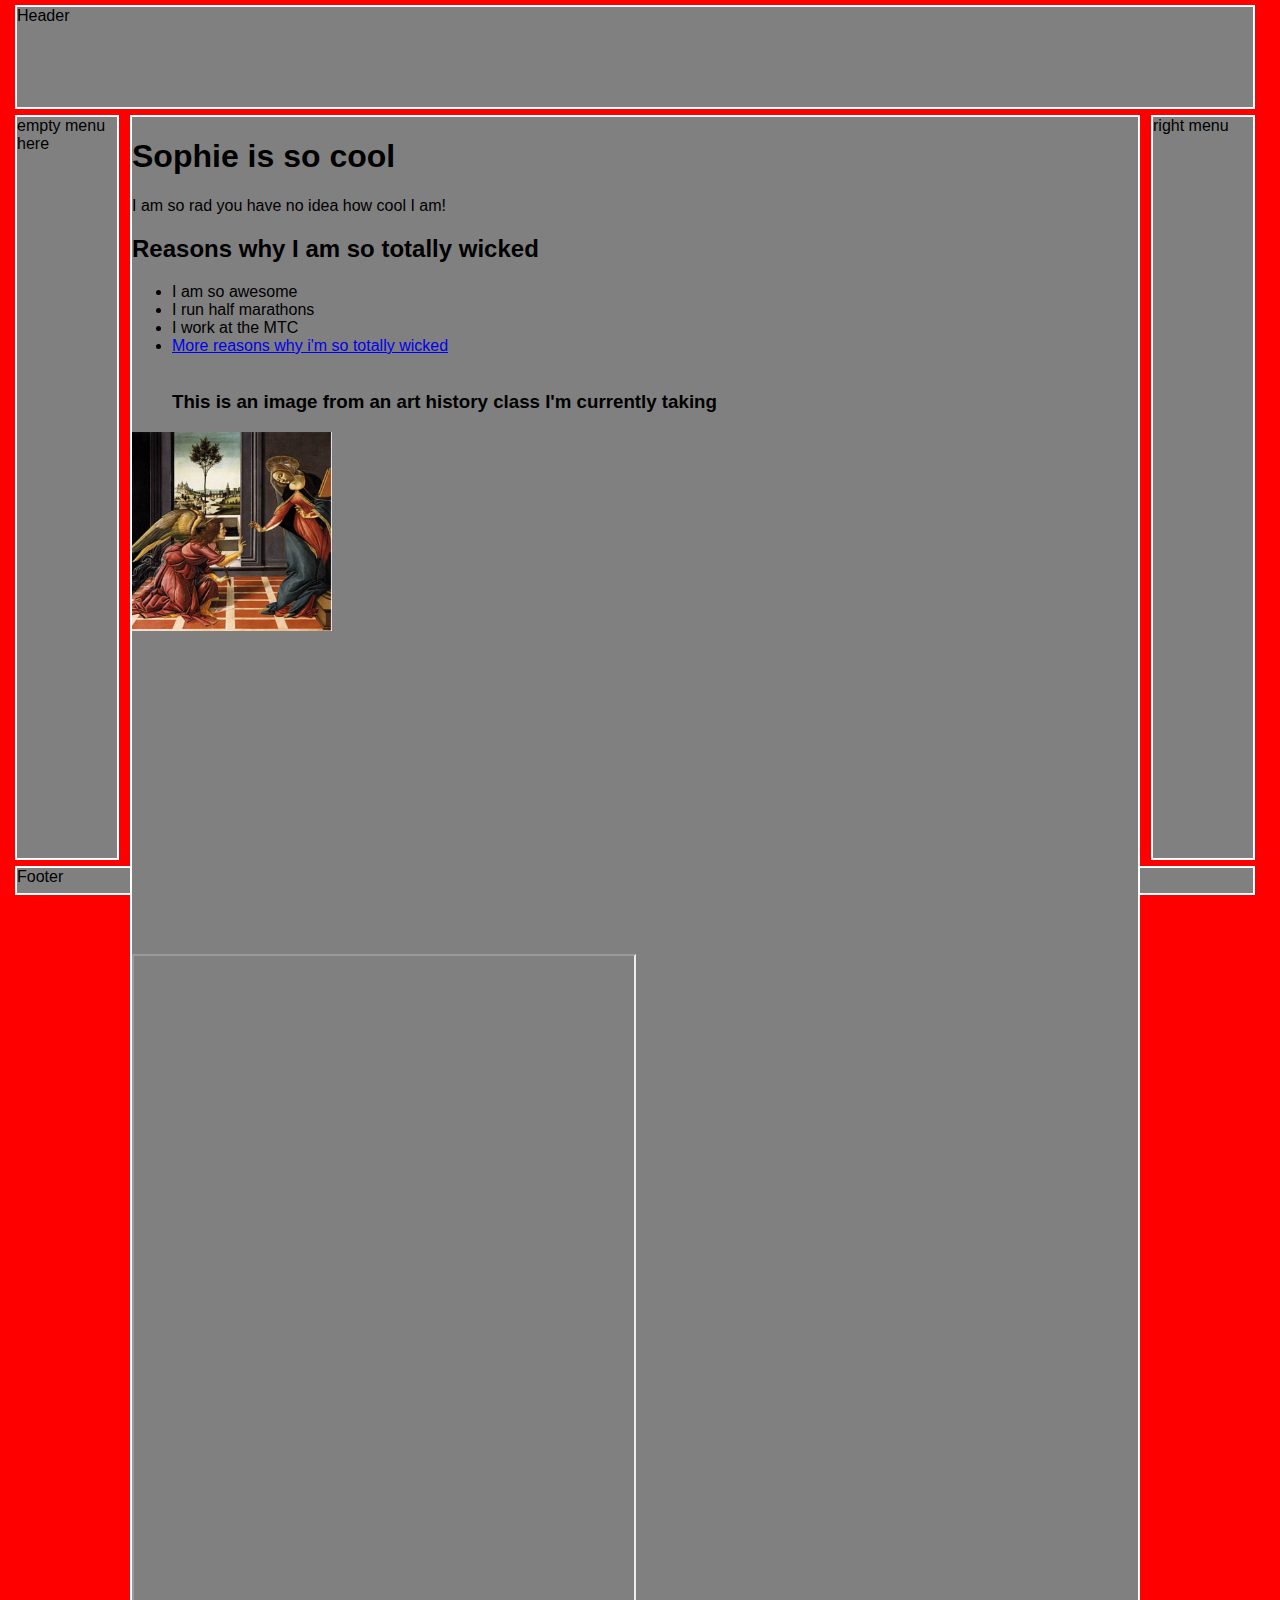
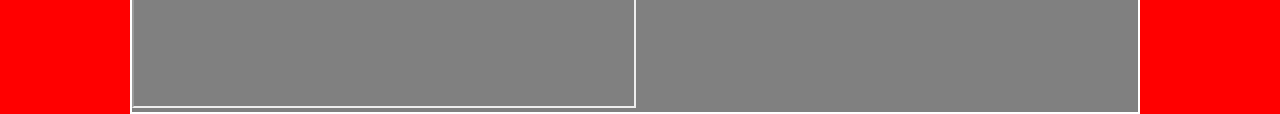
<file: index.html>
<!DOCTYPE html>
<html lang="en">
<head>
    <meta charset="UTF-8">
    <meta name="viewport" content="width=device-width, initial-scale=1.0">
    <title>Sophie is so cool</title>

    <link rel="stylesheet" href="styles/style.css">

</head>

<body>
    

<div class="common header">Header</div>
    <div class="common left">empty menu here</div>
    <div class="common right">right menu</div>
    <div class="common footer">Footer</div>
    <div class="common main">
     <h1>Sophie is so cool</h1>
     I am so rad you have no idea how cool I am!
     <br>
     <h2>Reasons why I am so totally wicked</h2>
     <ul>
        <li>I am so awesome</li>
        <li>I run half marathons</li>
        <li>I work at the MTC</li>
        <li><a href="newpage.html"> More reasons why i'm so totally wicked</a></li>
        <br>
        <h3>This is an image from an art history class I'm currently taking</h3>
        <p class = redtext</p>
     </ul>
     <img src="Images/I'm so cool.png"" alt=”coolio” width="200">
     <div class='tableauPlaceholder' id='viz1765408259013' style='position: relative'><noscript><a href='#'><img alt='Fruit ' src='https:&#47;&#47;public.tableau.com&#47;static&#47;images&#47;US&#47;USFruitConsumption&#47;Fruit&#47;1_rss.png' style='border: none' /></a></noscript><object class='tableauViz'  style='display:none;'><param name='host_url' value='https%3A%2F%2Fpublic.tableau.com%2F' /> <param name='embed_code_version' value='3' /> <param name='site_root' value='' /><param name='name' value='USFruitConsumption&#47;Fruit' /><param name='tabs' value='no' /><param name='toolbar' value='yes' /><param name='static_image' value='https:&#47;&#47;public.tableau.com&#47;static&#47;images&#47;US&#47;USFruitConsumption&#47;Fruit&#47;1.png' /> <param name='animate_transition' value='yes' /><param name='display_static_image' value='yes' /><param name='display_spinner' value='yes' /><param name='display_overlay' value='yes' /><param name='display_count' value='yes' /><param name='language' value='en-US' /><param name='filter' value='_gl=1*w8zex7*_ga*MTg1NjYyNjcyNS4xNzYyMjEyMzE3*_ga_8YLN0SNXVS*czE3NjU0MDgyMzYkbzMkZzEkdDE3NjU0MDgyNDYkajUwJGwwJGgw*_gcl_au*MTc1MDczNjk1OC4xNzYyMjEyMzE3LjExMzgxOTY4MjcuMTc2MjIxMjY5NS4xNzYyMjEzMTc2' /></object></div>                <script type='text/javascript'>                    var divElement = document.getElementById('viz1765408259013');                    var vizElement = divElement.getElementsByTagName('object')[0];                    vizElement.style.width='900px';vizElement.style.height='752px';                    var scriptElement = document.createElement('script');                    scriptElement.src = 'https://public.tableau.com/javascripts/api/viz_v1.js';                    vizElement.parentNode.insertBefore(scriptElement, vizElement);                </script>
     <iframe width="560" height="315" src="https://www.youtube.com/embed/74cOUSKXMz0?si=RND3bg3Pe6BlV6vm" title="YouTube video player" frameborder="0" allow="accelerometer; autoplay; clipboard-write; encrypted-media; gyroscope; picture-in-picture; web-share" referrerpolicy="strict-origin-when-cross-origin" allowfullscreen></iframe>
    <iframe src="https://www.hoglezoo.org" title="zoo webpage" width="500" height="750"></iframe>
    </div>
</body>
</html>
</file>
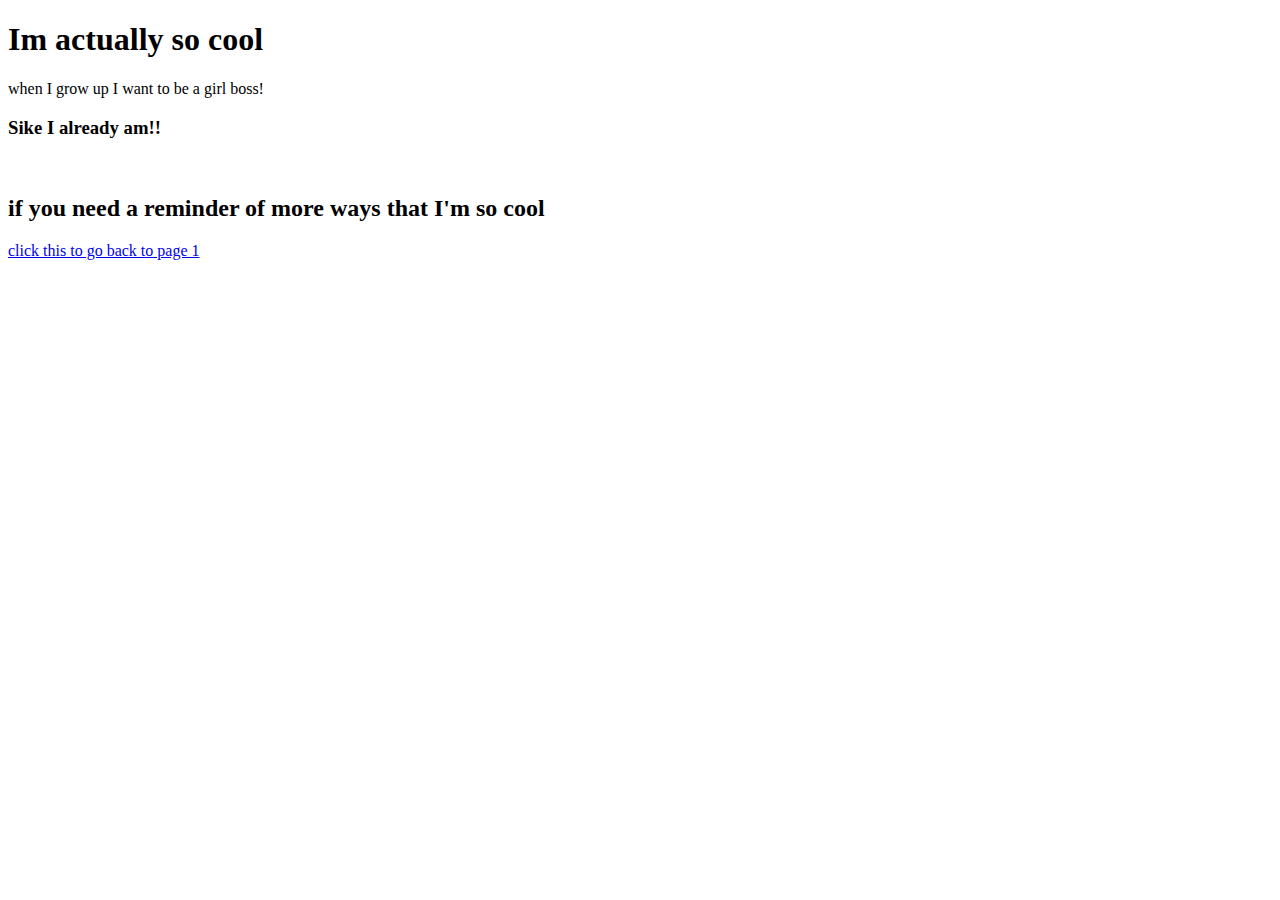
<file: newpage.html>
<!DOCTYPE html>
<html lang="en">
<head>
    <meta charset="UTF-8">
    <meta name="viewport" content="width=device-width, initial-scale=1.0">
    <title>Document</title>
</head>
<body>
    <H1>Im actually so cool</H1>

    when I grow up I want to be a girl boss!
    <br>
    <h3>Sike I already am!!</h3>
    <br>
    <h2>if you need a reminder of more ways that I'm so cool</h2>
    <a href="index.html"> click this to go back to page 1</a>

    
</body>
</html>
</file>
<file: styles/style.css>
body{
    background-color: red;
    font-family:'Franklin Gothic Medium', 'Arial Narrow', Arial, sans-serif;
}

.common{
    background-color: grey ;
    border: 2px solid white;
    position: absolute;
}

.header{
    top: 5px;
    left: 15px;
    right:25px;
    height: 100px;
}
.left{
    top: 115px;
    left: 15px;
    width:100px;
    bottom: 40px;
}
.right{
    top: 115px;
    right: 25px;
    width:100px;
    bottom: 40px;
}
.footer{
    bottom: 5px;
    left: 15px;
    right:25px;
    height: 25px;
    position:fixed
    z-index: index 1;
}

.main{
    top: 115px;
    left: 130px;
    right:140px;
    height: fit-content;
}
</file>
